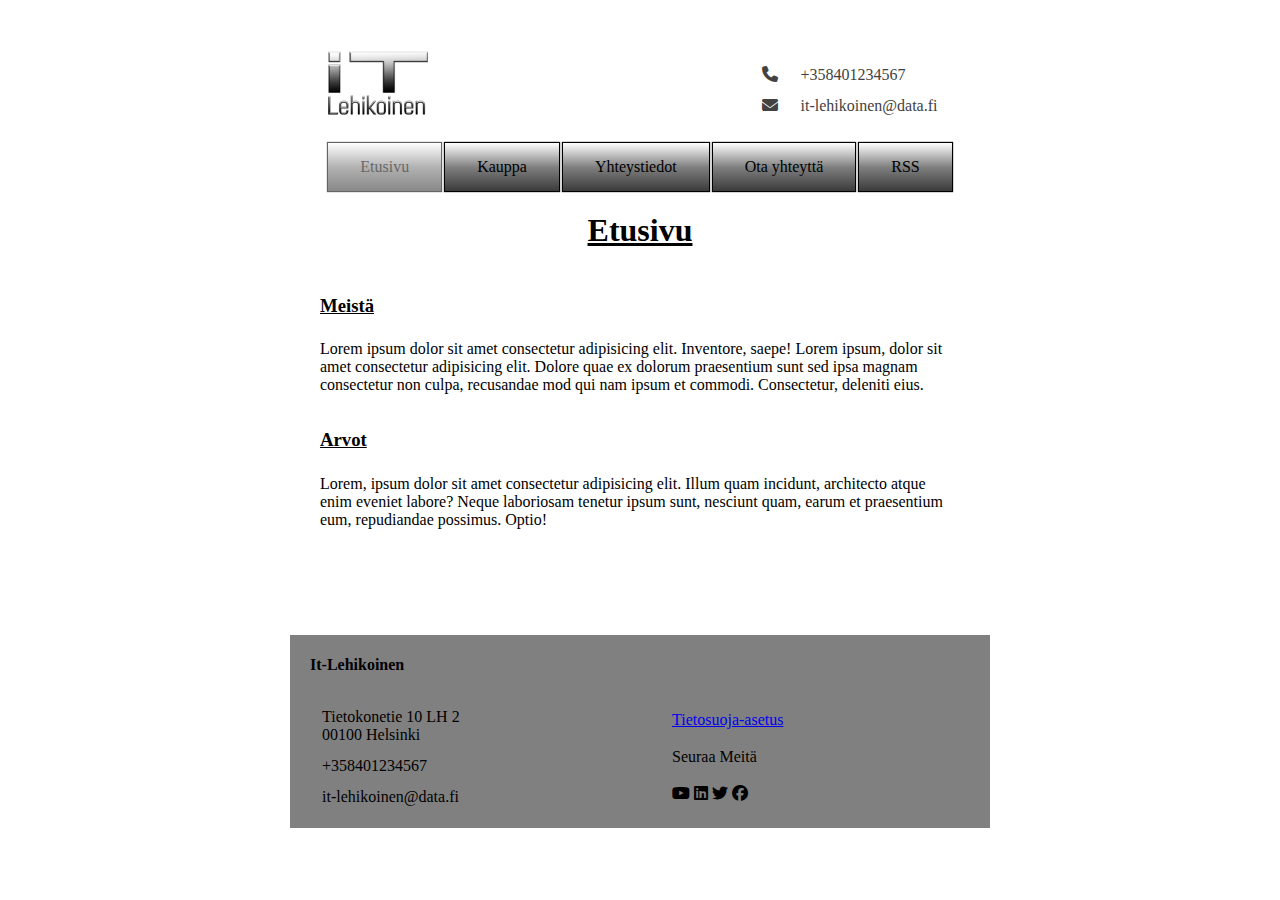
<file: index.html>
<!DOCTYPE html>
<html>
    <head>
        <meta charset="UTF-8">
        <meta http-equiv="X-UA-COmpatible" content="IE=edge">
        <meta name="viewport" content="width=device-width, initial-scale=1.0">
        <link rel="stylesheet" href="style/style.css">
        <link rel="stylesheet" href="style/graphics.css">
        <link rel="stylesheet" href="https://cdnjs.cloudflare.com/ajax/libs/font-awesome/6.2.0/css/all.min.css">
        <title>It-Lehikoinen-Etusivu</title>
    </head>
    <body>
        <header class="content">
            <img class="logo" src="pictures/It-Lehikoinen.png">
            <table class="phoneCon">
                <tr>    
                    <td class="fa-solid fa-phone"></td>
                    <td>+358401234567</td>
                </tr>
                <tr>
                    <td class="fa-solid fa-envelope"></td>
                    <td>it-lehikoinen@data.fi</td>
                </tr>
            </table>
                <div class="btn-group">
                    <button class="button disabled">Etusivu</button>
                    <button class="button" onclick="location.href='pages/hinnasto.html'">Kauppa</button>
                    <button class="button" onclick="location.href='pages/yhteystiedot.html'">Yhteystiedot</button>
                    <button class="button" onclick="location.href='pages/tilauslomake.html'">Ota yhteyttä</button>
                    <button class="button" onclick="location.href='pages/syoterss.html'">RSS</button>
                </div>                       
        </header>
        
        <main class="mainClass">
            
            <h1>Etusivu</h1>
            
                <div class="container-textText">
                    <h3>Meistä</h3>
                        <p>Lorem ipsum dolor sit amet consectetur adipisicing elit. Inventore, saepe!
                        Lorem ipsum, dolor sit amet consectetur adipisicing elit. Dolore quae ex dolorum praesentium sunt sed ipsa magnam consectetur non culpa, recusandae mod
                        qui nam ipsum et commodi. Consectetur, deleniti eius.</p>
                </div>
                    <div class="container-textText">
                        <h3>Arvot</h3>
                        <p>Lorem, ipsum dolor sit amet consectetur adipisicing elit. Illum quam incidunt, architecto atque enim eveniet labore? Neque laboriosam tenetur ipsum sunt, nesciunt quam, earum et praesentium eum, repudiandae possimus. Optio!</p>
                    </div>
                </div>
        </main>

        <footer class="footer">
            <h4>It-Lehikoinen</h4>   
            <div class="row">
                <table class="column">
                    <tr>
                        <td>Tietokonetie 10 LH 2<br>
                        00100 Helsinki</td>
                    </tr>
                    <tr>
                        <td>+358401234567</td>
                    </tr>
                    <tr>
                        <td>it-lehikoinen@data.fi</td>
                    </tr>
                </table>
                <table class="column">
                    <tr>
                        <td>
                            <a href="pages/gdpr.html" target="_blank">Tietosuoja-asetus</a>
                        </td>
                    </tr>
                    <tr>
                        <td>
                            <a>Seuraa Meitä</a>
                        </td>
                    </tr>
                    <tr>
                        <td>
                            <i class="fa-brands fa-youtube">
                            <i class="fa-brands fa-linkedin">
                            <i class="fa-brands fa-twitter">
                            <i class="fa-brands fa-facebook">
                        </td>
                    </tr>

                </table>
            </div>    

        </footer>
    </body>
</html>
</file>
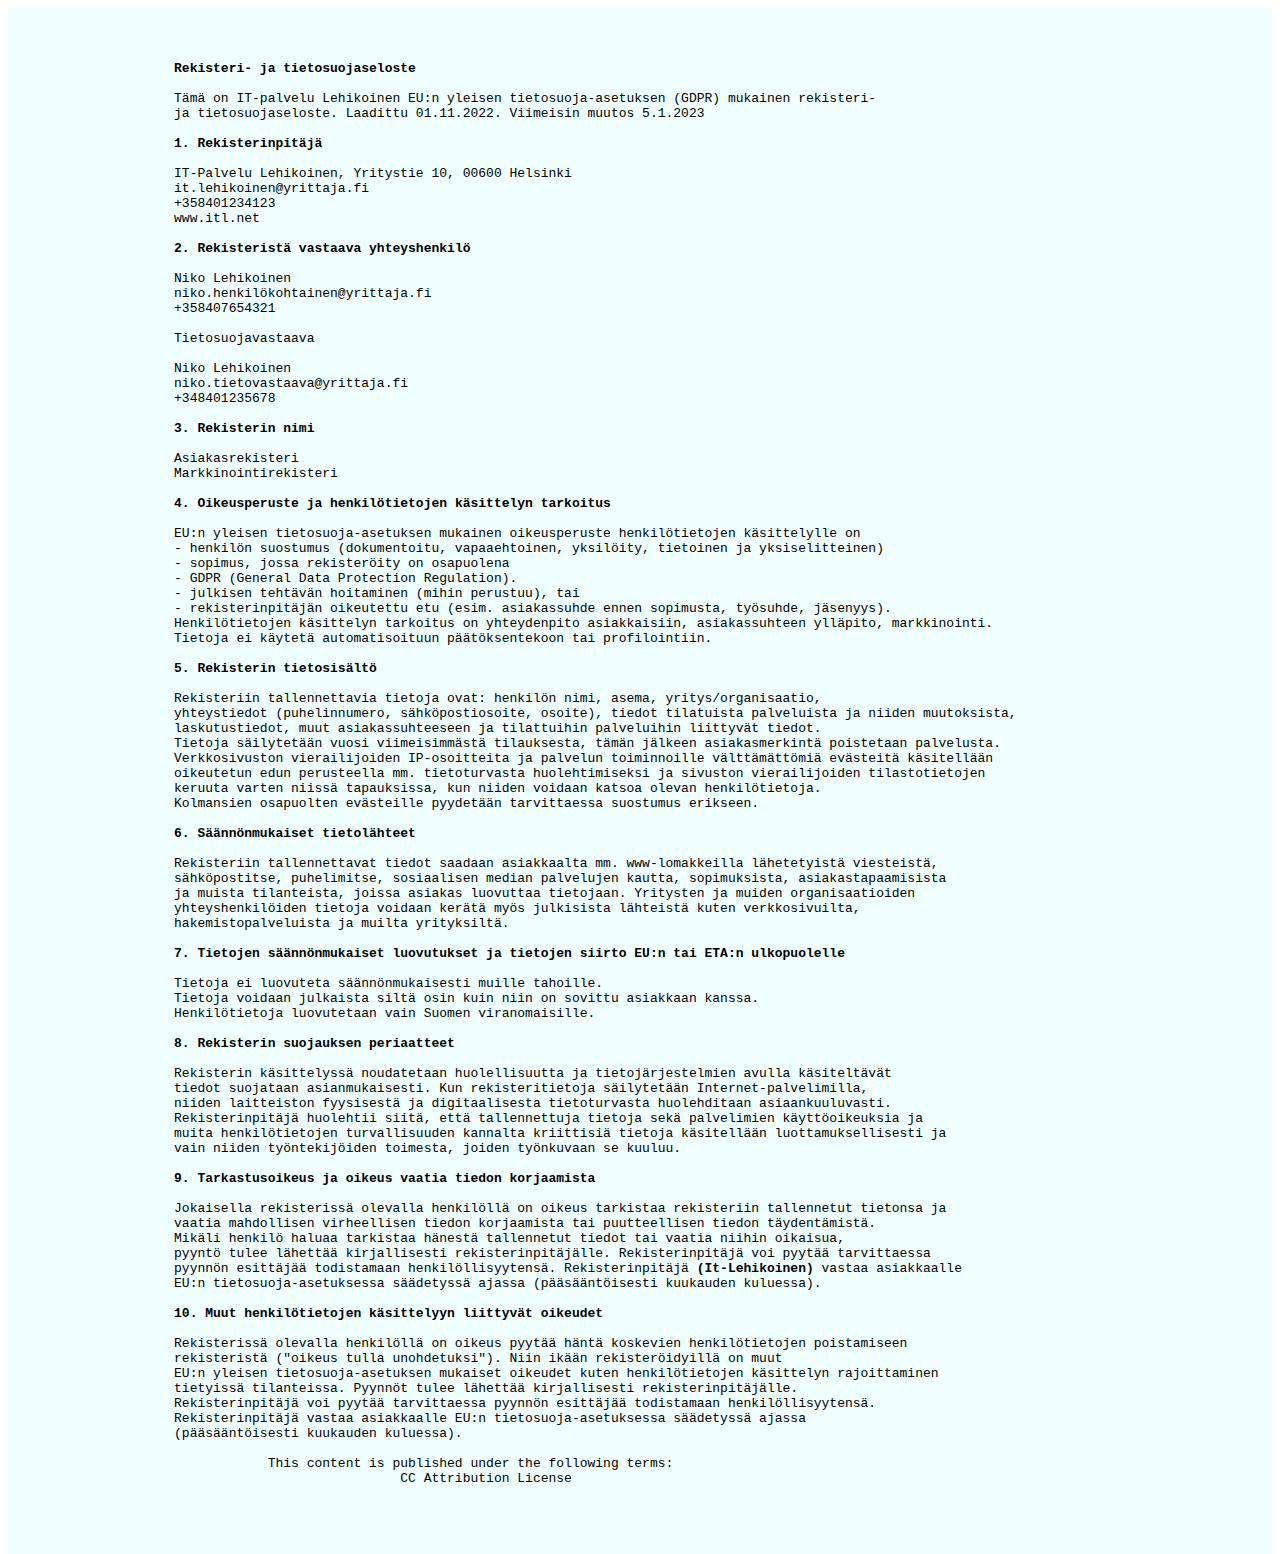
<file: pages/gdpr.html>
<!DOCTYPE html>
<html>
    <head>
        <meta charset="UTF-8">
        <meta http-equiv="X-UA-COmpatible" content="IE=edge">
        <meta name="viewport" content="width=device-width, initial-scale=1.0">
        <link rel="stylesheet" href="../style/style.css">
        <link rel="stylesheet" href="https://cdnjs.cloudflare.com/ajax/libs/font-awesome/6.2.0/css/all.min.css">
        <title>Tietosuoja-asetus</title>
    </head>
        <body>
            <div class="gdprTeksti">
                <pre>
                    <b>Rekisteri- ja tietosuojaseloste</b>

                    Tämä on IT-palvelu Lehikoinen EU:n yleisen tietosuoja-asetuksen (GDPR) mukainen rekisteri- 
                    ja tietosuojaseloste. Laadittu 01.11.2022. Viimeisin muutos 5.1.2023
                    
                    <b>1. Rekisterinpitäjä</b>

                    IT-Palvelu Lehikoinen, Yritystie 10, 00600 Helsinki
                    it.lehikoinen@yrittaja.fi
                    +358401234123
                    www.itl.net
                    
                    <b>2. Rekisteristä vastaava yhteyshenkilö</b>

                    Niko Lehikoinen
                    niko.henkilökohtainen@yrittaja.fi
                    +358407654321

                    Tietosuojavastaava

                    Niko Lehikoinen
                    niko.tietovastaava@yrittaja.fi
                    +348401235678
                    
                    <b>3. Rekisterin nimi</b>

                    Asiakasrekisteri
                    Markkinointirekisteri
                    
                    <b>4. Oikeusperuste ja henkilötietojen käsittelyn tarkoitus</b>

                    EU:n yleisen tietosuoja-asetuksen mukainen oikeusperuste henkilötietojen käsittelylle on
                    - henkilön suostumus (dokumentoitu, vapaaehtoinen, yksilöity, tietoinen ja yksiselitteinen)
                    - sopimus, jossa rekisteröity on osapuolena
                    - GDPR (General Data Protection Regulation).
                    - julkisen tehtävän hoitaminen (mihin perustuu), tai
                    - rekisterinpitäjän oikeutettu etu (esim. asiakassuhde ennen sopimusta, työsuhde, jäsenyys).
                    Henkilötietojen käsittelyn tarkoitus on yhteydenpito asiakkaisiin, asiakassuhteen ylläpito, markkinointi.
                    Tietoja ei käytetä automatisoituun päätöksentekoon tai profilointiin. 

                    <b>5. Rekisterin tietosisältö</b>

                    Rekisteriin tallennettavia tietoja ovat: henkilön nimi, asema, yritys/organisaatio,
                    yhteystiedot (puhelinnumero, sähköpostiosoite, osoite), tiedot tilatuista palveluista ja niiden muutoksista,
                    laskutustiedot, muut asiakassuhteeseen ja tilattuihin palveluihin liittyvät tiedot.
                    Tietoja säilytetään vuosi viimeisimmästä tilauksesta, tämän jälkeen asiakasmerkintä poistetaan palvelusta.
                    Verkkosivuston vierailijoiden IP-osoitteita ja palvelun toiminnoille välttämättömiä evästeitä käsitellään
                    oikeutetun edun perusteella mm. tietoturvasta huolehtimiseksi ja sivuston vierailijoiden tilastotietojen 
                    keruuta varten niissä tapauksissa, kun niiden voidaan katsoa olevan henkilötietoja. 
                    Kolmansien osapuolten evästeille pyydetään tarvittaessa suostumus erikseen.

                    <b>6. Säännönmukaiset tietolähteet</b>

                    Rekisteriin tallennettavat tiedot saadaan asiakkaalta mm. www-lomakkeilla lähetetyistä viesteistä,
                    sähköpostitse, puhelimitse, sosiaalisen median palvelujen kautta, sopimuksista, asiakastapaamisista
                    ja muista tilanteista, joissa asiakas luovuttaa tietojaan. Yritysten ja muiden organisaatioiden
                    yhteyshenkilöiden tietoja voidaan kerätä myös julkisista lähteistä kuten verkkosivuilta, 
                    hakemistopalveluista ja muilta yrityksiltä.
                    
                    <b>7. Tietojen säännönmukaiset luovutukset ja tietojen siirto EU:n tai ETA:n ulkopuolelle</b>

                    Tietoja ei luovuteta säännönmukaisesti muille tahoille.
                    Tietoja voidaan julkaista siltä osin kuin niin on sovittu asiakkaan kanssa.
                    Henkilötietoja luovutetaan vain Suomen viranomaisille. 

                    <b>8. Rekisterin suojauksen periaatteet</b>

                    Rekisterin käsittelyssä noudatetaan huolellisuutta ja tietojärjestelmien avulla käsiteltävät
                    tiedot suojataan asianmukaisesti. Kun rekisteritietoja säilytetään Internet-palvelimilla,
                    niiden laitteiston fyysisestä ja digitaalisesta tietoturvasta huolehditaan asiaankuuluvasti.
                    Rekisterinpitäjä huolehtii siitä, että tallennettuja tietoja sekä palvelimien käyttöoikeuksia ja
                    muita henkilötietojen turvallisuuden kannalta kriittisiä tietoja käsitellään luottamuksellisesti ja
                    vain niiden työntekijöiden toimesta, joiden työnkuvaan se kuuluu.
                    
                    <b>9. Tarkastusoikeus ja oikeus vaatia tiedon korjaamista</b>

                    Jokaisella rekisterissä olevalla henkilöllä on oikeus tarkistaa rekisteriin tallennetut tietonsa ja
                    vaatia mahdollisen virheellisen tiedon korjaamista tai puutteellisen tiedon täydentämistä.
                    Mikäli henkilö haluaa tarkistaa hänestä tallennetut tiedot tai vaatia niihin oikaisua, 
                    pyyntö tulee lähettää kirjallisesti rekisterinpitäjälle. Rekisterinpitäjä voi pyytää tarvittaessa
                    pyynnön esittäjää todistamaan henkilöllisyytensä. Rekisterinpitäjä <b>(It-Lehikoinen)</b> vastaa asiakkaalle
                    EU:n tietosuoja-asetuksessa säädetyssä ajassa (pääsääntöisesti kuukauden kuluessa).
                    
                    <b>10. Muut henkilötietojen käsittelyyn liittyvät oikeudet</b>

                    Rekisterissä olevalla henkilöllä on oikeus pyytää häntä koskevien henkilötietojen poistamiseen
                    rekisteristä ("oikeus tulla unohdetuksi"). Niin ikään rekisteröidyillä on muut
                    EU:n yleisen tietosuoja-asetuksen mukaiset oikeudet kuten henkilötietojen käsittelyn rajoittaminen
                    tietyissä tilanteissa. Pyynnöt tulee lähettää kirjallisesti rekisterinpitäjälle.
                    Rekisterinpitäjä voi pyytää tarvittaessa pyynnön esittäjää todistamaan henkilöllisyytensä. 
                    Rekisterinpitäjä vastaa asiakkaalle EU:n tietosuoja-asetuksessa säädetyssä ajassa
                    (pääsääntöisesti kuukauden kuluessa).

                                This content is published under the following terms:
                                                 CC Attribution License
                </pre>
            </div>
    </body>
</html>
</file>
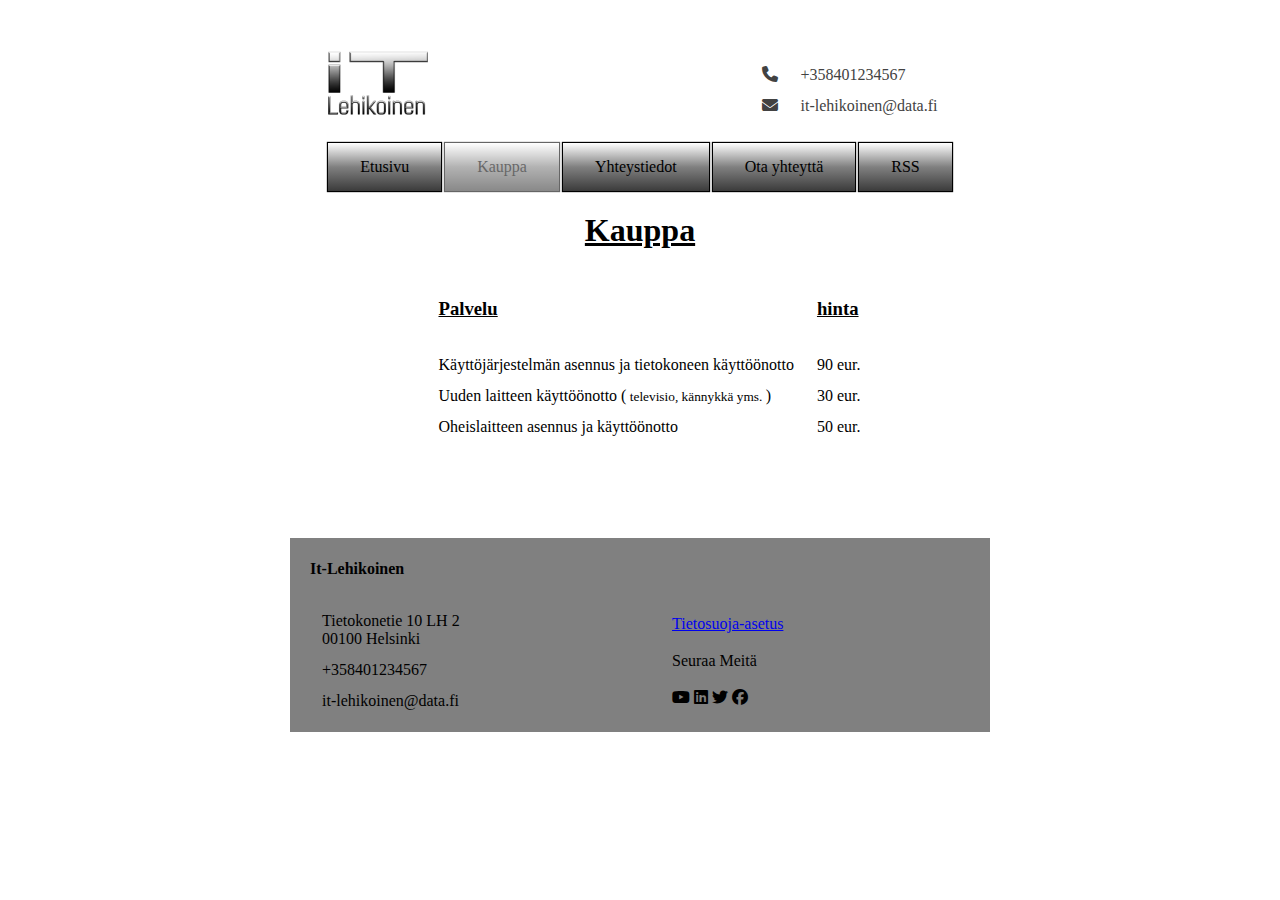
<file: pages/hinnasto.html>
<!DOCTYPE html>
<html>
    <head>
        <meta charset="UTF-8">
        <meta http-equiv="X-UA-COmpatible" content="IE=edge">
        <meta name="viewport" content="width=device-width, initial-scale=1.0">
        <link rel="stylesheet" href="../style/style.css">
        <link rel="stylesheet" href="../style/graphics.css">
        <link rel="stylesheet" href="../style/images.css">
        <link rel="stylesheet" href="https://cdnjs.cloudflare.com/ajax/libs/font-awesome/6.2.0/css/all.min.css">
        <title>It-Lehikoinen</title>
    </head>
    <body>
        
        <header class="content">
            <img class="logo" src="../pictures/It-Lehikoinen.png">

                        
            <table class="phoneCon">
                <tr>    
                    <td class="fa-solid fa-phone"></td>
                    <td>+358401234567</td>
                </tr>
                <tr>
                    <td class="fa-solid fa-envelope"></td>
                    <td>it-lehikoinen@data.fi</td>
                </tr>
            </table>

                <div class="btn-group">
                    <button class="button" onclick="location.href='../index.html'">Etusivu</button>
                    <button class="button disabled">Kauppa</button>
                    <button class="button" onclick="location.href='../pages/yhteystiedot.html'">Yhteystiedot</button>
                    <button class="button" onclick="location.href='../pages/tilauslomake.html'">Ota yhteyttä</button>
                    <button class="button" href="../pages/syoterss.html">RSS</button>
                </div>  
        </header>

        <main class="mainClass">
            <h1>Kauppa</h1>
                <div class="container-textText">
                    <table>
                        <tr>
                            <td><h3>Palvelu</h3></td>
                            <td><h3>hinta</h3></td>
                        </tr>
                        <tr>
                            <td>Käyttöjärjestelmän asennus ja tietokoneen käyttöönotto</td>
                            <td>90 eur.</td>
                        </tr>
                        <tr>
                            <td>Uuden laitteen käyttöönotto (<small> televisio, kännykkä yms. </small>)</td>
                            <td>30 eur.</td>
                        </tr>
                        <td>Oheislaitteen asennus ja käyttöönotto</td>
                        <td>50 eur.</td>
                    </table>
                </div>

        </main>
        <footer class="footer">
            <h4>It-Lehikoinen</h4>
            
            <div class="row">
                <table class="column">
                    <tr>
                        <td>Tietokonetie 10 LH 2<br>
                        00100 Helsinki</td>
                    </tr>
                    <tr>
                        <td>+358401234567</td>
                    </tr>
                    <tr>
                        <td>it-lehikoinen@data.fi</td>
                    </tr>
                </table>
                <table class="column">
                    <tr>
                        <td>
                            <a href="../pages/gdpr.html" target="_blank">Tietosuoja-asetus</a>
                        </td>
                    </tr>
                    <tr>
                        <td>
                            <a>Seuraa Meitä</a>
                        </td>
                    </tr>
                    <tr>
                        <td>
                            <i class="fa-brands fa-youtube">
                            <i class="fa-brands fa-linkedin">
                            <i class="fa-brands fa-twitter">
                            <i class="fa-brands fa-facebook">
                        </td>
                    </tr>
                </table>
            </div>    

        </footer>
    </body>
</file>
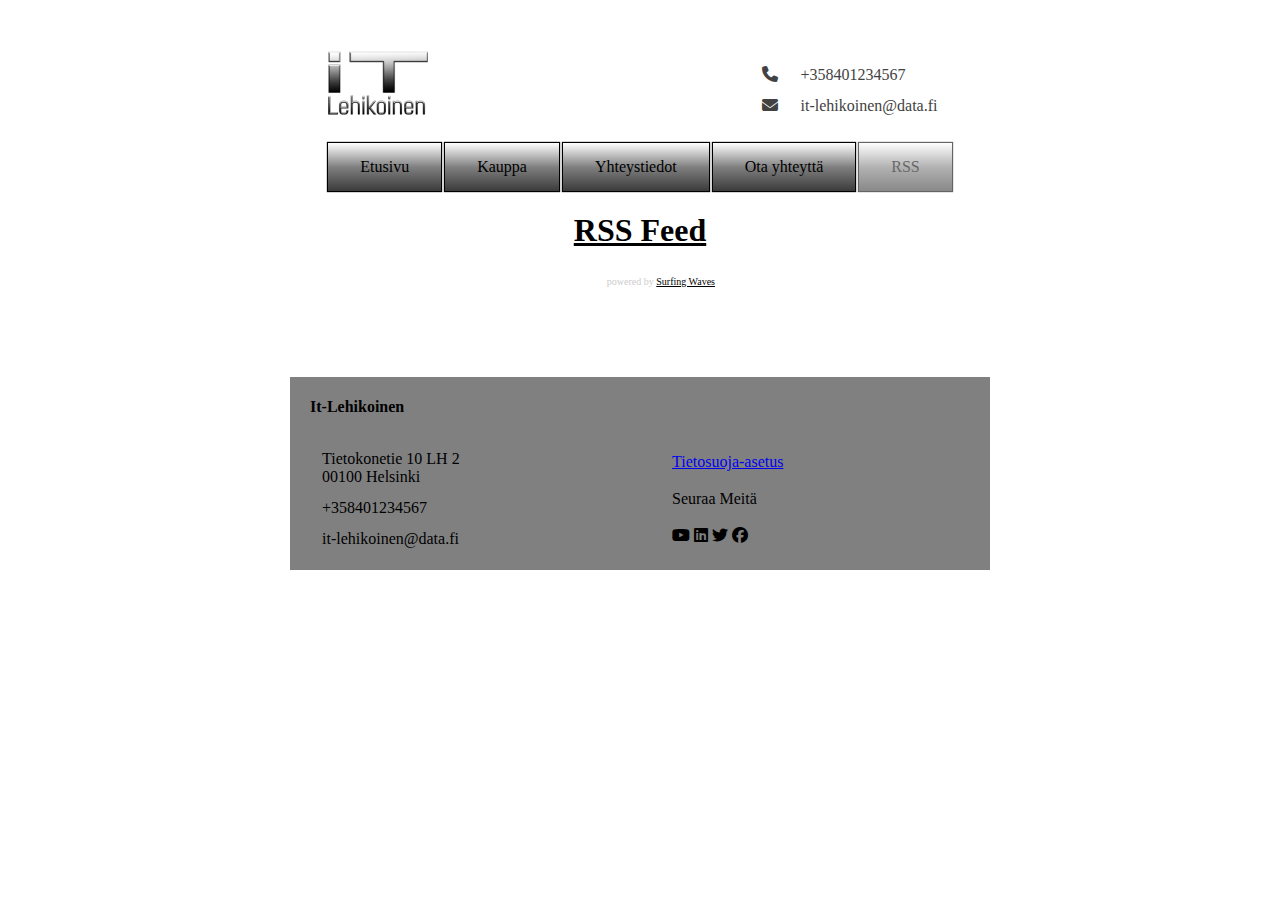
<file: pages/syoterss.html>
<!DOCTYPE html>
<html>
    <head>
        <meta charset="UTF-8">
        <meta http-equiv="X-UA-COmpatible" content="IE=edge">
        <meta name="viewport" content="width=device-width, initial-scale=1.0">
        <link rel="stylesheet" href="../style/style.css">
        <link rel="stylesheet" href="../style/graphics.css">
        <link rel="stylesheet" href="https://cdnjs.cloudflare.com/ajax/libs/font-awesome/6.2.0/css/all.min.css">
        <title>It-Lehikoinen-RSS</title>
    </head>
    <body>
        <header class="content">
            <img class="logo" src="../pictures/It-Lehikoinen.png">

            
            <table class="phoneCon">
                <tr>    
                    <td class="fa-solid fa-phone"></td>
                    <td>+358401234567</td>
                </tr>
                <tr>
                    <td class="fa-solid fa-envelope"></td>
                    <td>it-lehikoinen@data.fi</td>
                </tr>
            </table>

                <div class="btn-group">
                    <button class="button" onclick="location.href='../index.html'">Etusivu</button>
                    <button class="button" onclick="location.href='../pages/hinnasto.html'">Kauppa</button>
                    <button class="button" onclick="location.href='../pages/yhteystiedot.html'">Yhteystiedot</button>
                    <button class="button" onclick="location.href='../pages/tilauslomake.html'">Ota yhteyttä</button>
                    <button class="button disabled">RSS</button> 
                </div>

        </header>
       

        <main class="mainClass">
            <h1>RSS Feed</h1>
            <div class="rssFeed">
                <script type="text/javascript"> 
                    <!-- 
                    rssfeed_url = new Array(); 
                    rssfeed_url[0]="https://www.tivi.fi/api/feed/v2/rss/tv";  
                    rssfeed_frame_width="400"; 
                    rssfeed_frame_height="400"; 
                    rssfeed_scroll="on"; 
                    rssfeed_scroll_step="6"; 
                    rssfeed_scroll_bar="off"; 
                    rssfeed_target="_top"; 
                    rssfeed_font_size="12"; 
                    rssfeed_font_face="Purista"; 
                    rssfeed_border="on"; 
                    rssfeed_css_url="https://feed.surfing-waves.com/css/style4.css"; 
                    rssfeed_title="on"; 
                    rssfeed_title_name=""; 
                    rssfeed_title_bgcolor="#3366ff"; 
                    rssfeed_title_color="#fff"; 
                    rssfeed_title_bgimage=""; 
                    rssfeed_footer="off"; 
                    rssfeed_footer_name="rss feed"; 
                    rssfeed_footer_bgcolor="#fff"; 
                    rssfeed_footer_color="#333"; 
                    rssfeed_footer_bgimage=""; 
                    rssfeed_item_title_length="50"; 
                    rssfeed_item_title_color="#666"; 
                    rssfeed_item_bgcolor="#fff"; 
                    rssfeed_item_bgimage=""; 
                    rssfeed_item_border_bottom="on"; 
                    rssfeed_item_source_icon="on"; 
                    rssfeed_item_date="off"; 
                    rssfeed_item_description="on"; 
                    rssfeed_item_description_length="120"; 
                    rssfeed_item_description_color="#666"; 
                    rssfeed_item_description_link_color="#333"; 
                    rssfeed_item_description_tag="off"; 
                    rssfeed_no_items="0"; 
                    rssfeed_cache = "0429cde49fc5323cf169e808dc7f8a01"; 
                    //--> 
                    </script> 
                    <script type="text/javascript" src="//feed.surfing-waves.com/js/rss-feed.js"></script>                     
            </div>

            <!-- The link below helps keep this service FREE, and helps other people find the SW widget. Please be cool and keep it! Thanks. -->
            <div style="color:#ccc;font-size:10px; text-align:right; width:150px;">powered by <a href="https://surfing-waves.com" rel="noopener" target="_blank" style="color:black;">Surfing Waves</a></div>

        </main>
        <footer class="footer">
            <h4>It-Lehikoinen</h4>
            
            <div class="row">
                <table class="column">
                    <tr>
                        <td>Tietokonetie 10 LH 2<br>
                        00100 Helsinki</td>
                    </tr>
                    <tr>
                        <td>+358401234567</td>
                    </tr>
                    <tr>
                        <td>it-lehikoinen@data.fi</td>
                    </tr>
                </table>
                <table class="column">
                    <tr>
                        <td>
                            <a href="../pages/gdpr.html" target="_blank">Tietosuoja-asetus</a>
                        </td>
                    </tr>
                    <tr>
                        <td>
                            <a>Seuraa Meitä</a>
                        </td>
                    </tr>
                    <tr>
                        <td>
                            <i class="fa-brands fa-youtube">
                            <i class="fa-brands fa-linkedin">
                            <i class="fa-brands fa-twitter">
                            <i class="fa-brands fa-facebook">
                        </td>
                    </tr>
                </table>
            </div>    

        </footer>
    </body>
</html>
</file>
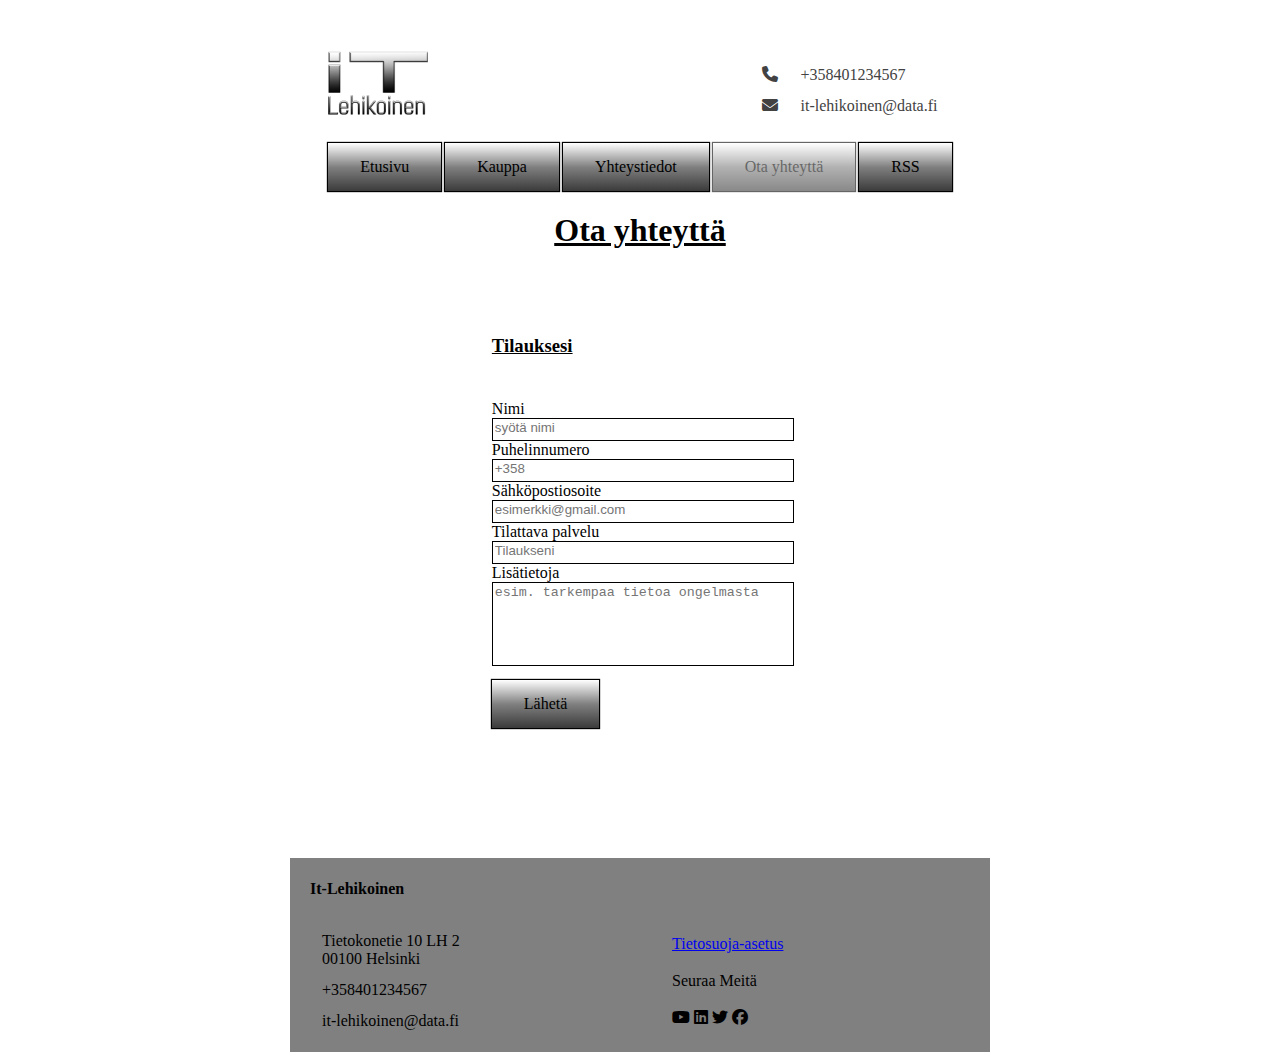
<file: pages/tilauslomake.html>
<!DOCTYPE html>
<html>
    <head>
        <meta charset="UTF-8">
        <meta http-equiv="X-UA-COmpatible" content="IE=edge">
        <meta name="viewport" content="width=device-width, initial-scale=1.0">
        <link rel="stylesheet" href="../style/style.css">
        <link rel="stylesheet" href="../style/graphics.css">
        <link rel="stylesheet" href="https://cdnjs.cloudflare.com/ajax/libs/font-awesome/6.2.0/css/all.min.css">
        <title>It-Lehikoinen-Ota yhteyttä</title>
    </head>
    <body>
        <header class="content">
            <img class="logo" src="../pictures/It-Lehikoinen.png">

            
            <table class="phoneCon">
                <tr>    
                    <td class="fa-solid fa-phone"></td>
                    <td>+358401234567</td>
                </tr>
                <tr>
                    <td class="fa-solid fa-envelope"></td>
                    <td>it-lehikoinen@data.fi</td>
                </tr>
            </table>

                <div class="btn-group">
                    <button class="button" onclick="location.href='../index.html'">Etusivu</button>
                    <button class="button" onclick="location.href='../pages/hinnasto.html'">Kauppa</button>
                    <button class="button" onclick="location.href='../pages/yhteystiedot.html'">Yhteystiedot</button>
                    <button class="button disabled">Ota yhteyttä</button>
                    <button class="button" onclick="location.href='../pages/syoterss.html'">RSS</button>
                </div>
        </header>
        

<!-- Tilauslomake -->

        <main class="mainClass">
            <h1>Ota yhteyttä</h1>

            

                <div class="lomake">

                    <div class="contact-left">
                        <h3>Tilauksesi</h3>
                        <form>

                            <div class="input-row"></div>
                                <div class="input-group">
                                    <label>Nimi</label>
                                    <input type="text" placeholder="syötä nimi">
                                </div>
                                <div class="input-group">
                                    <label>Puhelinnumero</label>
                                    <input type="text" placeholder="+358">
                                </div>
                                
                                <div class="input-group">
                                    <label>Sähköpostiosoite</label>
                                    <input type="text" placeholder="esimerkki@gmail.com">
                                </div>
                                <div class="input-group">
                                    <label>Tilattava palvelu</label>
                                    <input type="text" placeholder="Tilaukseni"> 
                                </div>
                                <div class="input-group">
                                    <label>Lisätietoja</label>
                                    <textarea rows="5" placeholder="esim. tarkempaa tietoa ongelmasta"></textarea> 
                                </div>
                                <button type="submit">Lähetä</button>     
                            </div>
                        </form>
                    </div>

                </div>
    

        </main>
        
        <footer class="footer">
            <h4>It-Lehikoinen</h4>
            
            <div class="row">
                <table class="column">
                    <tr>
                        <td>Tietokonetie 10 LH 2<br>
                        00100 Helsinki</td>
                    </tr>
                    <tr>
                        <td>+358401234567</td>
                    </tr>
                    <tr>
                        <td>it-lehikoinen@data.fi</td>
                    </tr>
                </table>
                <table class="column">
                    <tr>
                        <td>
                            <a href="../pages/gdpr.html" target="_blank">Tietosuoja-asetus</a>
                        </td>
                    </tr>
                    <tr>
                        <td>
                            <a>Seuraa Meitä</a>
                        </td>
                    </tr>
                    <tr>
                        <td>
                            <i class="fa-brands fa-youtube">
                            <i class="fa-brands fa-linkedin">
                            <i class="fa-brands fa-twitter">
                            <i class="fa-brands fa-facebook">
                        </td>
                    </tr>
                </table>
            </div>    

        </footer>
    </body>
</html>
</file>
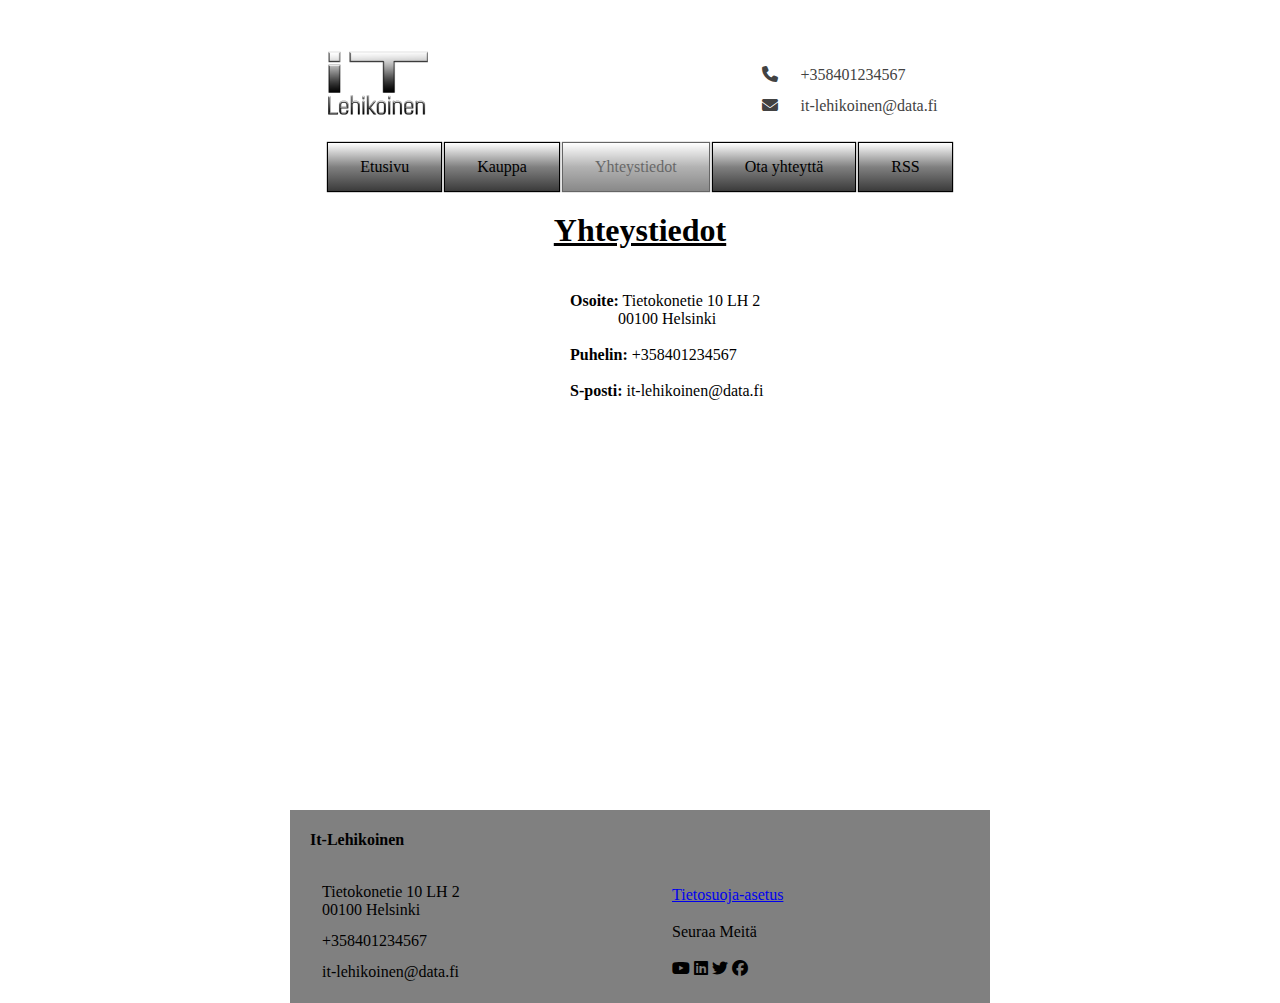
<file: pages/yhteystiedot.html>
<!DOCTYPE html>
<html>
    <head>
        <meta charset="UTF-8">
        <meta http-equiv="X-UA-COmpatible" content="IE=edge">
        <meta name="viewport" content="width=device-width, initial-scale=1.0">
        <link rel="stylesheet" href="../style/style.css">
        <link rel="stylesheet" href="../style/graphics.css">
        <link rel="stylesheet" href="https://cdnjs.cloudflare.com/ajax/libs/font-awesome/6.2.0/css/all.min.css">
        <title>It-Lehikoinen-Yhteystiedot</title>
    </head>
    <body>
        <header class="content">
            <img class="logo" src="../pictures/It-Lehikoinen.png">

                        
            <table class="phoneCon">
                <tr>    
                    <td class="fa-solid fa-phone"></td>
                    <td>+358401234567</td>
                </tr>
                <tr>
                    <td class="fa-solid fa-envelope"></td>
                    <td>it-lehikoinen@data.fi</td>
                </tr>
            </table>

                <div class="btn-group">
                    <button class="button" onclick="location.href='../index.html'">Etusivu</button>
                    <button class="button" onclick="location.href='../pages/hinnasto.html'">Kauppa</button>
                    <button class="button disabled">Yhteystiedot</button>
                    <button class="button" onclick="location.href='../pages/tilauslomake.html'">Ota yhteyttä</button>
                    <button class="button" href="../pages/syoterss.html">RSS</button>
                </div>
 
        </header>

        <main class="mainClass">
            <h1>Yhteystiedot</h1>
                <div>
                <ul class="list">
                    <ul><b>Osoite:</b> Tietokonetie 10 LH 2</ul>
                    <ul>&nbsp;&nbsp;&nbsp;&nbsp;&nbsp;&nbsp;&nbsp;&nbsp;&nbsp;&nbsp;&nbsp;&nbsp;00100 Helsinki</ul>
                    <br>
                    <ul><b>Puhelin:</b> +358401234567</ul>
                    <br>
                    <ul><b>S-posti:</b> it-lehikoinen@data.fi</ul>
                </ul>

        <div class="mapWrapper">
            <iframe class="googleMap" src="https://www.google.com/maps/embed?pb=!1m18!1m12!1m3!1d1085.2036702520397!2d25.66837692625698!3d60.39231383962869!2m3!1f0!2f0!3f0!3m2!1i1024!2i768!4f13.1!3m3!1m2!1s0x4691f42c2037bbb5%3A0xf2890de8f367e890!2sCareeria!5e0!3m2!1sfi!2sfi!4v1674136379716!5m2!1sfi!2sfi" width="100vh" height="300vh" style="border: 0px"; allowfullscreen="yes" loading="lazy" referrerpolicy="no-referrer-when-downgrade"></iframe>
        </div>        

        </main>
        <footer class="footer">
            <h4>It-Lehikoinen</h4>
            
            <div class="row">
                <table class="column">
                    <tr>
                        <td>Tietokonetie 10 LH 2<br>
                        00100 Helsinki</td>
                    </tr>
                    <tr>
                        <td>+358401234567</td>
                    </tr>
                    <tr>
                        <td>it-lehikoinen@data.fi</td>
                    </tr>
                </table>
                <table class="column">
                    <tr>
                        <td>
                            <a href="../pages/gdpr.html" target="_blank">Tietosuoja-asetus</a>
                        </td>
                    </tr>
                    <tr>
                        <td>
                            <a>Seuraa Meitä</a>
                        </td>
                    </tr>
                    <tr>
                        <td>
                            <i class="fa-brands fa-youtube">
                            <i class="fa-brands fa-linkedin">
                            <i class="fa-brands fa-twitter">
                            <i class="fa-brands fa-facebook">
                        </td>
                    </tr>
                </table>
            </div>    

        </footer>
    </body>
</file>
<file: style/style.css>
html{
    height: 100%;
}

.body{  
    background-image: url("../pictures/pexels-resarse-f-9345948.jpg");
    background-color: black;
    position: fixed;
    height: 100%;
    width: 60%;
}

.content{
    position: relative;
    max-width: 700px;
    max-height: 100%;
    margin: auto;
    background: rgb(255, 255, 255);
    display: grid;
    place-items: center;

}

.logo{
    width: 100px;
    padding-top: 25px;
    padding-right: 75%;
}


.phoneCon{
    color: rgb(66, 66, 66);
    padding-left: 400px;
    padding-bottom: 10px;
    position: absolute;
}


.mainClass{
    font-family: purista;
    max-width: 700px;
    padding-bottom: 10vh;
    margin: auto;
    background: white;
    display: grid;
    place-items: center;
}

h1{
    font-family: purista;
    text-decoration: underline;   
    padding-bottom: 5px;
}
h3{
    font-family: purista;
    text-decoration: underline;   
    padding-bottom: 5px; 
}

p{
    font-family: purista;
}


button{
    margin-top: 10px;
    padding-left: 20%;
    padding-right: 20%;
    padding-top: 20%;
    padding-bottom: 20%;
    background-image: linear-gradient(to bottom, white, grey, rgb(59, 59, 59));
    border: none;
    color: black;
    padding: 15px 32px;
    text-align: center;
    text-decoration: none;
    display: inline-block;
    font-family: purista;
    font-size: 16px;
    cursor: pointer;
    box-shadow: 0px 0px 1px 1px black;
}


.btn-group .button {
    padding-left: 20%;
    padding-right: 20%;
    padding-top: 20%;
    padding-bottom: 20%;
    background-color: rgb(10, 182, 182);
    border: none;
    color: black;
    padding: 15px 32px;
    text-align: center;
    text-decoration: none;
    display: inline-block;
    font-family: purista;
    font-size: 16px;
    cursor: pointer;
}

.btn-group button:hover{
    color: rgb(255, 255, 255);
    transition: 0.5s;
}

.disabled{
    opacity: 0.6;
    cursor: not-allowed;
}


.container-textText{
    text-align: left;
    margin-left: 30px;
    margin-right: 30px;
}

.googleMap{
    border-style: solid;
    width: 100%;
}

/*Tilauslomake*/

.Container{
    width: 80%;
    margin: 50px;
}

.lomake{
    background-color: rgb(255, 255, 255);
    display: flex;
}

.contact-left{
    flex-basis: 100%;
    padding: 40px 60px;
}

.contact-right{
    flex-basis: 60%;
    padding: 40px 60px;
    background: grey;
    color: white;
}

.input-row{
    display: flex;
    justify-content: space-between;
    margin-bottom: 20px;
}

.input-row .input-group{
    flex-basis: 45%;
}

input{
    width: 100%;
    border: 1px solid black;
    padding-bottom: 5px;
}

textarea{
    width: 100%;
    border: 1px solid black;
    padding-bottom: 5px;
    resize: none;
}

/*Footer*/

.footer{
    max-width: 700px;
    max-height: 800px;
    margin: auto;
    background: grey;
    display: grid;
    font-family: purista;
}

h4{
    padding-left: 20px;
}

tr td{
    padding-left: 20px;
    padding-bottom: 10px;
}

.column{
    float: left;
    width: 50%;
    padding: 10px;
    height: 100%;
}

.row::after{
    content:"";
    display: table;
    clear: both;
}
/*Tietosuoja-asetus*/

.gdprTeksti{
    background-color: azure;
    padding-top: 40px;
    padding-right: 10px;
    padding-left: 10px;
    padding-bottom: 40px;
}

.tietoSuo{
    font-family: 'Times New Roman', Times, serif;
}

/*Responsiivisuus*/

@media only screen and (max-width: 500px){

    .btn-group .button{
        width: 100%;
        background-image: linear-gradient(to bottom, white, grey);
        top: 75px;
        right: 0;
        z-index: 2;
    }

    .footer{
        font-size: smaller;    
    }

    .mapWrapper{
        max-width: 100%;
        border-style: solid
    }

    .rssFeed{
        width: 100%;
    }

    .phoneCon{
        display: none;
    }
}
</file>
<file: style/graphics.css>
/*Koristelua*/

/*Viivat oikealla*/

.verUpRig{
    margin-top: -8%;
    margin-left: 80%;
    padding-top: 10%;
    left: 20%;
    border-left: 2px solid grey;
    position: absolute;
}

.verUpRig2{
    margin-top: -20%;
    margin-left: 80%;
    padding-bottom: 6%;
    left: 20%;
    border-left: 2px solid rgb(10, 182, 182);
    position: absolute;
}

.verUpRig3{
    margin-top: 7%;
    margin-left: 80%;
    padding-bottom: 4%;
    left: 20%;
    border-left: 2px solid rgb(10, 182, 182);
    position: absolute;
}

.verUpRig4{
    margin-top: 20%;
    margin-left: 80%;
    padding-bottom: 15%;
    left: 20%;
    border-left: 2px solid gray;
    position: absolute;
}
/*
.verUpRig5{
    margin-top: 43%;
    margin-left: 80%;
    padding-bottom: 10%;
    left: 20%;
    border-left: 2px solid rgb(10, 182, 182);
    position: absolute;
}

.verUpRig6{
    margin-top: 55%;
    margin-left: 80%;
    padding-bottom: 3%;
    left: 20%;
    border-left: 2px solid gray;
    position: absolute;
}

.verUpRig7{
    margin-top: 59%;
    margin-left: 80%;
    padding-bottom: 3%;
    left: 20%;
    border-left: 2px solid gray;
    position: absolute;
}

.verUpRig8{
    margin-top: 67%;
    margin-left: 80%;
    padding-bottom: 8%;
    left: 20%;
    border-left: 2px solid rgb(10, 182, 182);
    position: absolute;
}

.verUpRig9{
    margin-top: 78%;
    margin-left: 80%;
    padding-bottom: 10%;
    left: 20%;
    border-left: 2px solid grey;
    position: absolute;
}

.verUpRig10{
    margin-top: 90%;
    margin-left: 80%;
    padding-bottom: 15%;
    left: 20%;
    border-left: 2px solid rgb(10, 182, 182);
    position: absolute;
}


/*Viivat vasemmalla*/

.verUpLef{
    margin-right: 80%;
    padding-top: 10%;
    right: 20%;
    border-left: 2px solid gray;
    position: absolute;
}

.verUpLef2{
    margin-top: 11%;
    margin-right: 80%;
    padding-bottom: 3%;
    right: 20%;
    border-left: 2px solid rgb(10, 182, 182);
    position: absolute;
}

.verUpLef3{
    margin-top: 18%;
    margin-right: 80%;
    padding-bottom: 13%;
    right: 20%;
    border-left: 2px solid grey;
    position: absolute;
}

.verUpLef4{
    margin-top: 32%;
    margin-right: 80%;
    padding-bottom: 2%;
    right: 20%;
    border-left: 2px solid rgb(10, 182, 182);
    position: absolute;
}

.verUpLef5{
    margin-top: 35%;
    margin-right: 80%;
    padding-bottom: 2%;
    right: 20%;
    border-left: 2px solid rgb(10, 182, 182);
    position: absolute;
}
/*
.verUpLef6{
    margin-top: 38%;
    margin-right: 80%;
    padding-bottom: 20%;
    right: 20%;
    border-left: 2px solid gray;
    position: absolute;
}

.verUpLef7{
    margin-top: 60%;
    margin-right: 80%;
    padding-bottom: 5%;
    right: 20%;
    border-left: 2px solid rgb(10, 182, 182);
    position: absolute;
}

.verUpLef8{
    margin-top: 70%;
    margin-right: 80%;
    padding-bottom: 15%;
    right: 20%;
    border-left: 2px solid grey;
    position: absolute;
}

.verUpLef9{
    margin-top: 88%;
    margin-right: 80%;
    padding-bottom: 10%;
    right: 20%;
    border-left: 2px solid rgb(10, 182, 182);
    position: absolute;
}

.verUpLef10{
    margin-top: 100%;
    margin-right: 80%;
    padding-bottom: 15%;
    right: 20%;
    border-left: 2px solid grey;
    position: absolute;
}
</file>
<file: style/images.css>

</file>
